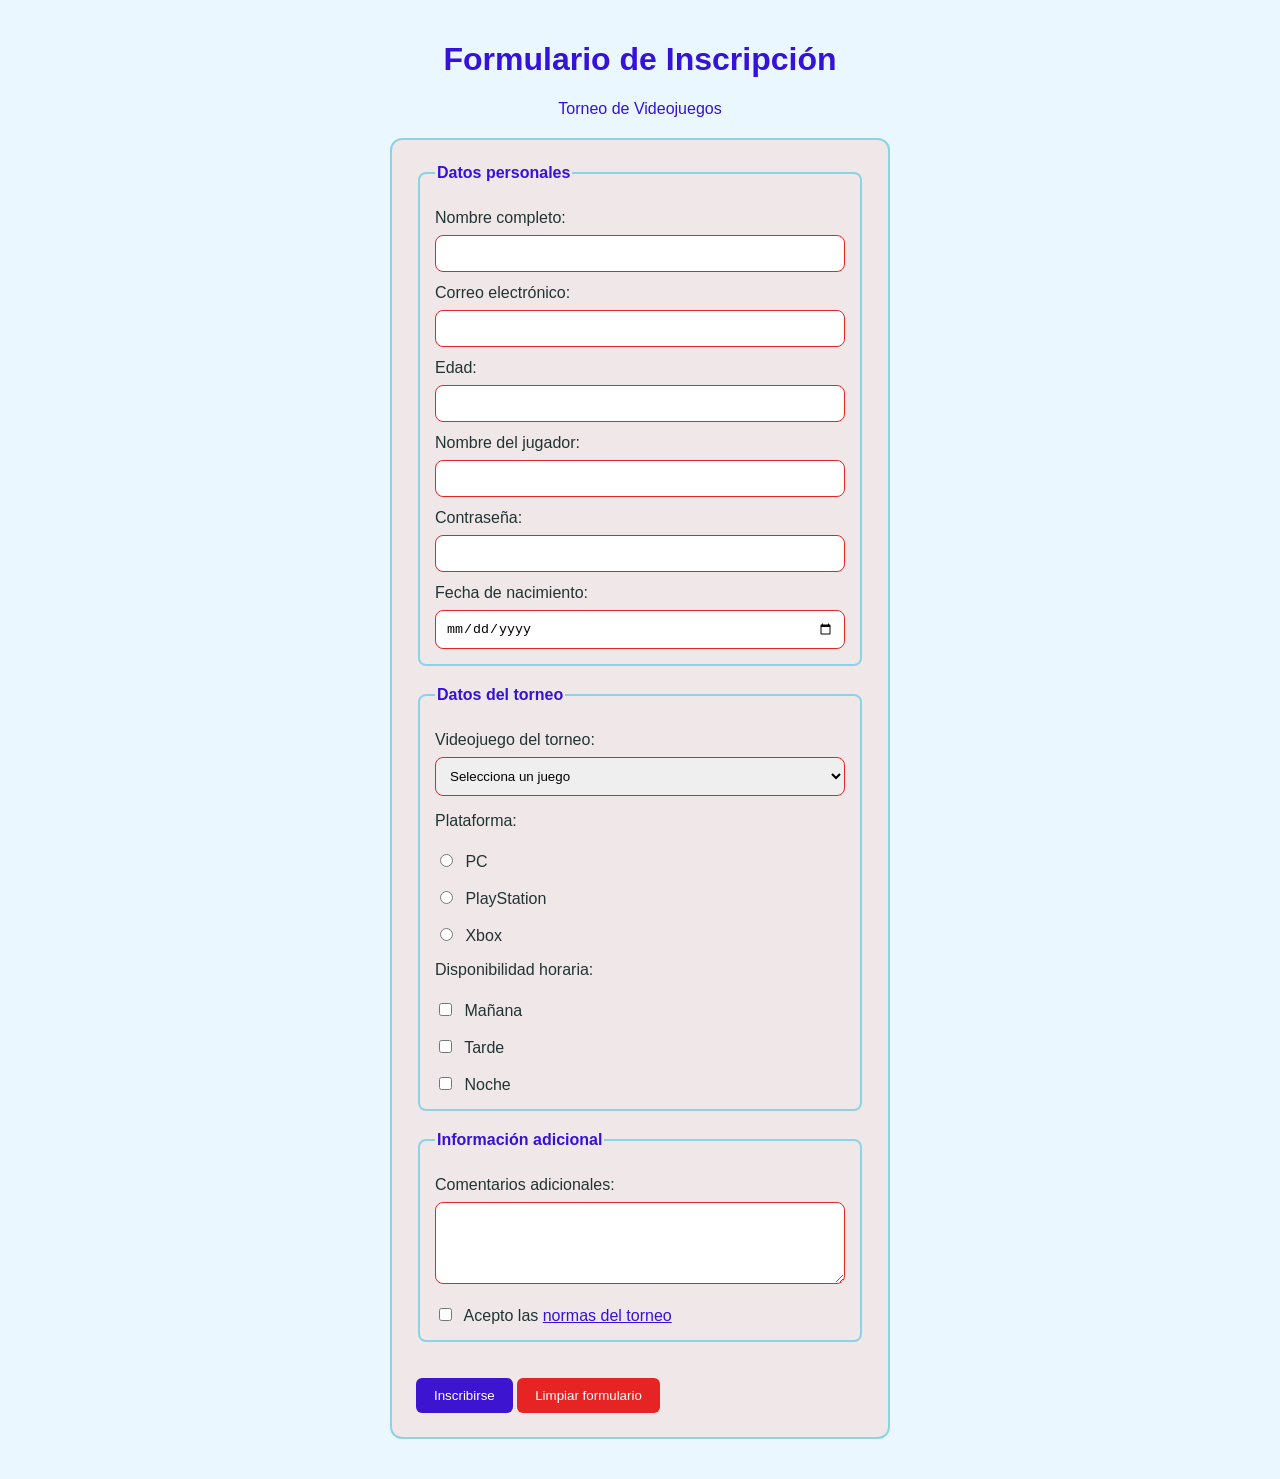
<file: index.html>
<!DOCTYPE html>
<html lang="es">

<head>
    <meta charset="UTF-8">
    <meta name="viewport" content="width=device-width, initial-scale=1.0">
    <title>Inscripción al Torneo</title>
    <link rel="stylesheet" href="style.css">
</head>

<body>

    <header>
        <h1>Formulario de Inscripción</h1>
        <p>Torneo de Videojuegos</p>
    </header>

    <main>

        <form action="" method="get">

            <fieldset>
                <legend>Datos personales</legend>

                <label for="nombre">Nombre completo:</label>
                <input type="text" id="nombre" name="nombre" required>

                <label for="correo">Correo electrónico:</label>
                <input type="email" id="correo" name="correo" required>

                <label for="edad">Edad:</label>
                <input type="number" id="edad" name="edad" min="16">

                <label for="nickname">Nombre del jugador:</label>
                <input type="text" id="nickname" name="nickname" minlength="3" maxlength="15" required>

                <label for="contrasena">Contraseña:</label>
                <input type="password" id="contrasena" name="contrasena" required>

                <label for="fecha">Fecha de nacimiento:</label>
                <input type="date" id="fecha" name="fecha">

            </fieldset>

            <fieldset>
                <legend>Datos del torneo</legend>

                <label for="videojuego">Videojuego del torneo:</label>
                <select id="videojuego" name="videojuego">
                    <option value="">Selecciona un juego</option>
                    <option value="fortnite">Fortnite</option>
                    <option value="minecraft">Minecraft</option>
                    <option value="fifa">EA Sports FC</option>
                    <option value="valorant">Valorant</option>
                    <option value="lol">League of Legends</option>
                </select>

                <p>Plataforma:</p>

                <label>
                    <input type="radio" name="plataforma" value="PC">
                    PC
                </label>

                <label>
                    <input type="radio" name="plataforma" value="PlayStation">
                    PlayStation
                </label>

                <label>
                    <input type="radio" name="plataforma" value="Xbox">
                    Xbox
                </label>

                <p>Disponibilidad horaria:</p>

                <label>
                    <input type="checkbox" name="horario" value="manana">
                    Mañana
                </label>

                <label>
                    <input type="checkbox" name="horario" value="tarde">
                    Tarde
                </label>

                <label>
                    <input type="checkbox" name="horario" value="noche">
                    Noche
                </label>

            </fieldset>

            <fieldset>
                <legend>Información adicional</legend>

                <label for="comentarios">Comentarios adicionales:</label>
                <textarea id="comentarios" name="comentarios" rows="4" cols="40"></textarea>

                <label>
                    <input type="checkbox" name="normas" required>
                    Acepto las
                    <a href="normas.html" target="_blank">normas del torneo</a>
                </label>

            </fieldset>

            <button type="submit">Inscribirse</button>
            <button type="reset">Limpiar formulario</button>

        </form>

    </main>

</body>

</html>
</file>
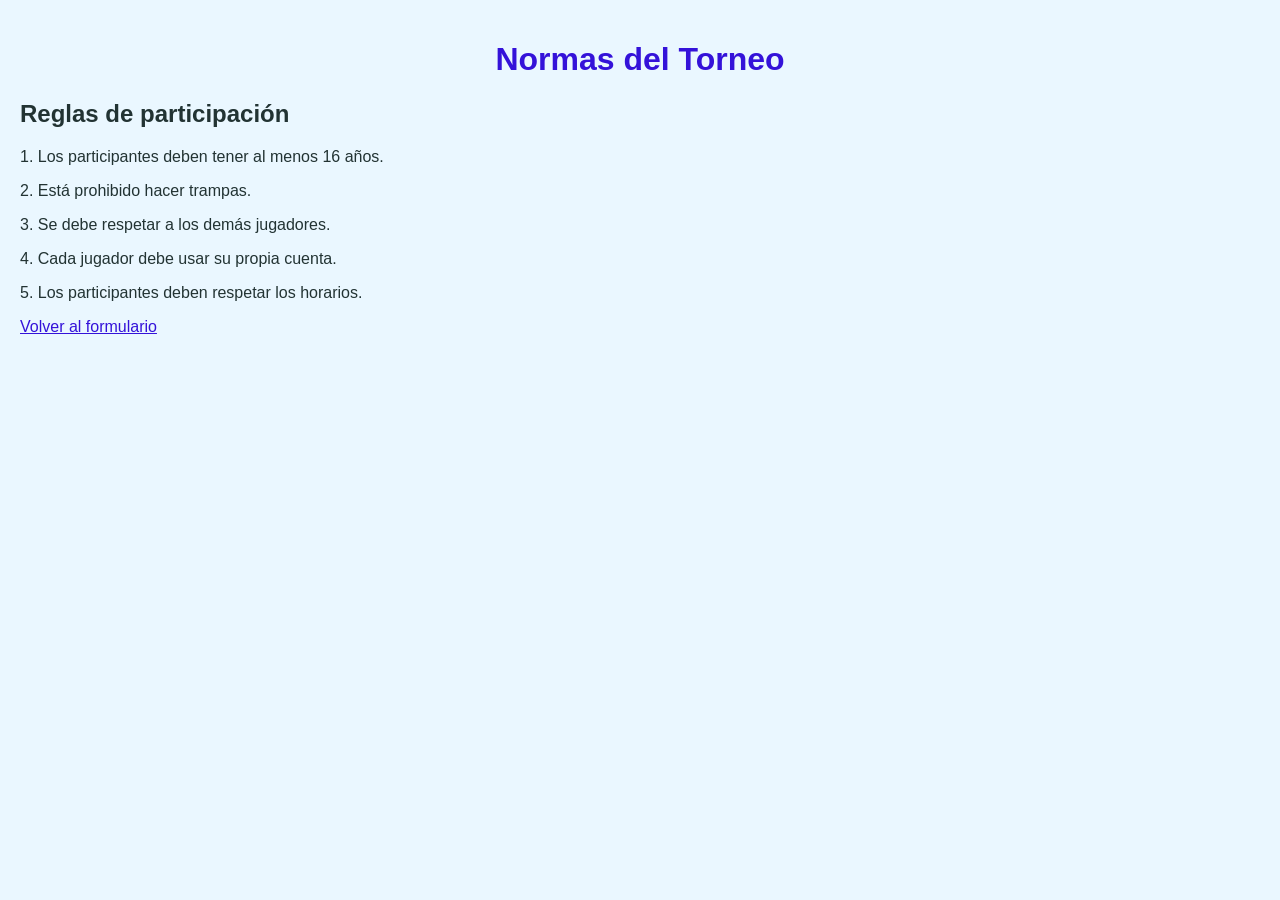
<file: normas.html>
<!DOCTYPE html>
<html lang="es">

<head>
    <meta charset="UTF-8">
    <meta name="viewport" content="width=device-width, initial-scale=1.0">
    <title>Normas del Torneo</title>
    <link rel="stylesheet" href="style.css">
</head>

<body>

    <header>
        <h1>Normas del Torneo</h1>
    </header>

    <main>
        <h2>Reglas de participación</h2>

        <p>1. Los participantes deben tener al menos 16 años.</p>
        <p>2. Está prohibido hacer trampas.</p>
        <p>3. Se debe respetar a los demás jugadores.</p>
        <p>4. Cada jugador debe usar su propia cuenta.</p>
        <p>5. Los participantes deben respetar los horarios.</p>

        <a href="index.html">Volver al formulario</a>
    </main>

</body>

</html>
</file>
<file: style.css>
body {
    font-family: Arial, sans-serif;
    background-color: #eaf7ff;
    color: #233;
    margin: 0;
    padding: 20px;
}

header {
    text-align: center;
    color: #3412d9;
}

form {
    max-width: 500px;
    width: 100%;
    box-sizing: border-box;
    margin: 20px auto;
    padding: 24px;
    background-color: #f0e8e8;
    border: 2px solid #8bd3e6;
    border-radius: 12px;
}

fieldset {
    border: 2px solid #8bd3e6;
    border-radius: 8px;
    margin-bottom: 20px;
    padding: 15px;
}

legend {
    color: #3412d9;
    font-weight: bold;
}

label {
    display: block;
    margin-top: 12px;
}

input,
select,
textarea {
    box-sizing: border-box;
    width: 100%;
    margin-top: 8px;
    padding: 10px;
    border: 1px solid #e72424;
    border-radius: 8px;
}

input[type="radio"],
input[type="checkbox"] {
    width: auto;
    margin-right: 8px;
}

input:focus,
select:focus,
textarea:focus {
    outline: 2px solid #3412d9;
    border-color: #3412d9;
}

button {
    margin-top: 16px;
    padding: 10px 18px;
    color: white;
    background-color: #3d15d1;
    border: 0;
    border-radius: 6px;
    cursor: pointer;
}

button:hover {
    background-color: #126782;
}

button[type="reset"] {
    background-color: #e72424;
}

button[type="reset"]:hover {
    background-color: #a81818;
}

a {
    color: #3412d9;
}

@media (max-width: 600px) {
    body {
        padding: 10px;
    }

    form {
        padding: 15px;
    }
}
</file>
